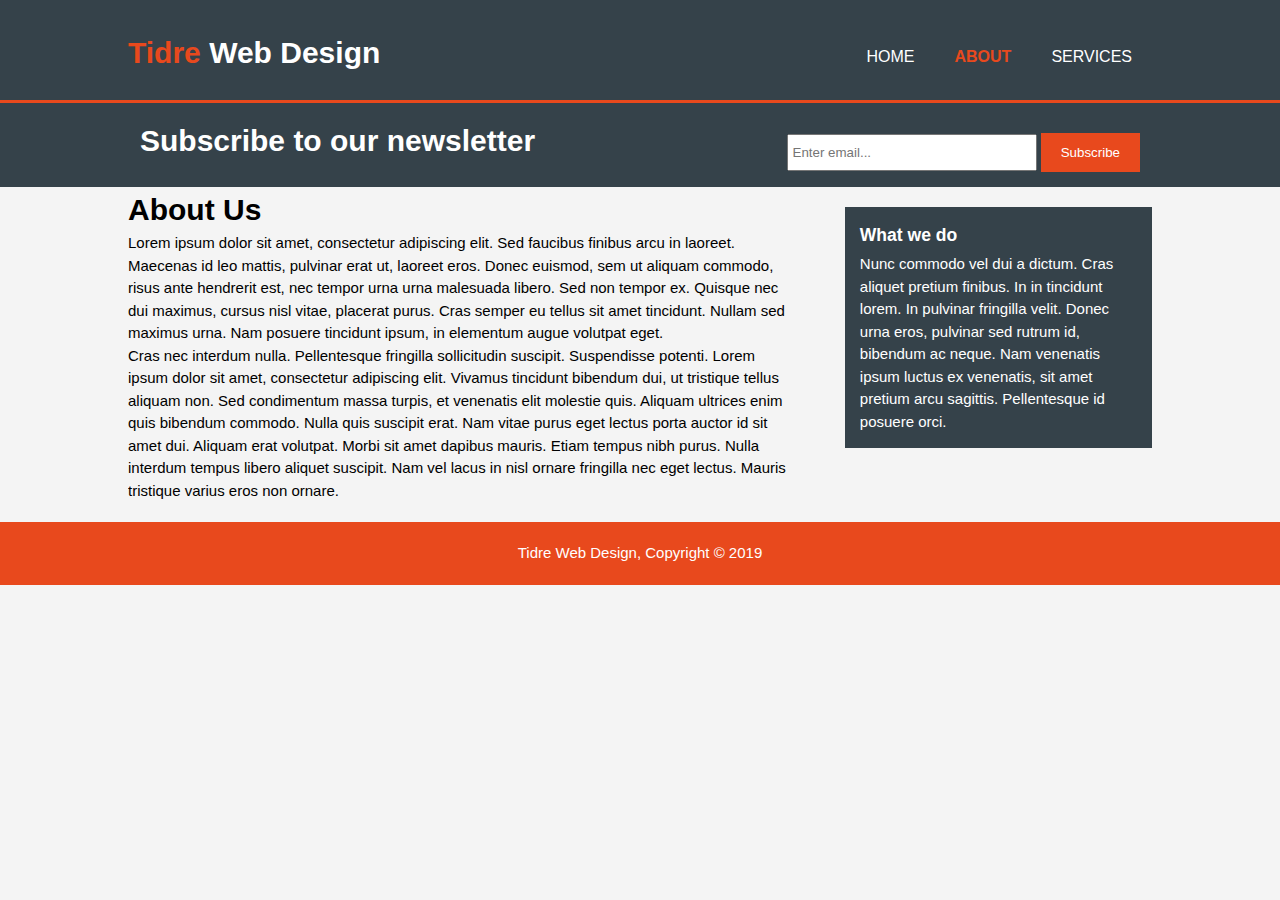
<file: about.html>
<html>
<head>
  <meta charset="utf-8">
  <meta name="viewport" content="width=device-width">
  <meta name="keywords" content="Affordable web design and Professional web design Phoenix AZ">
  <meta name="author" content="Tidre">
  <link rel="stylesheet" href="styles.css">
  <title>Project 1 Website| About</title>
</head>
<body>
<header>
  <div class="container">
    <div id="branding">
      <h1><span class="highlight">Tidre</span> Web Design</h1>
    </div>
    <nav>
      <ul>
        <li><a href="index.html">Home</a></li>
        <li class="current"><a href="about.html">About</a></li>
        <li><a href="services.html">Services</a></li>
      </ul>
    </nav>
  </div>
</header>

<!-- newsletter area -->

<section id="newsletter">
  <div class="container">
    <h1>Subscribe to our newsletter</h1>
    <form>
      <input type="email" placeholder="Enter email...">
      <button type="submit" class="button_1">Subscribe</button>
    </form>
  </div>
</section>

<!-- boxes area -->

<section id="main">
  <div class="container">
  <article id="main-col">
    <h1 class="page-title">About Us</h1>
    <p>Lorem ipsum dolor sit amet, consectetur adipiscing elit. Sed faucibus finibus arcu in laoreet. Maecenas id leo mattis, pulvinar erat ut, laoreet eros. Donec euismod, sem ut aliquam commodo, risus ante hendrerit est, nec tempor urna urna malesuada libero. Sed non tempor ex. Quisque nec dui maximus, cursus nisl vitae, placerat purus. Cras semper eu tellus sit amet tincidunt. Nullam sed maximus urna. Nam posuere tincidunt ipsum, in elementum augue volutpat eget.</p>
    <p>Cras nec interdum nulla. Pellentesque fringilla sollicitudin suscipit. Suspendisse potenti. Lorem ipsum dolor sit amet, consectetur adipiscing elit. Vivamus tincidunt bibendum dui, ut tristique tellus aliquam non. Sed condimentum massa turpis, et venenatis elit molestie quis. Aliquam ultrices enim quis bibendum commodo. Nulla quis suscipit erat. Nam vitae purus eget lectus porta auctor id sit amet dui. Aliquam erat volutpat. Morbi sit amet dapibus mauris. Etiam tempus nibh purus. Nulla interdum tempus libero aliquet suscipit. Nam vel lacus in nisl ornare fringilla nec eget lectus. Mauris tristique varius eros non ornare.</p>
  </article>
  <aside id="sidebar">
    <div class="dark">
    <h3>What we do</h3>
    <p>Nunc commodo vel dui a dictum. Cras aliquet pretium finibus. In in tincidunt lorem. In pulvinar fringilla velit. Donec urna eros, pulvinar sed rutrum id, bibendum ac neque. Nam venenatis ipsum luctus ex venenatis, sit amet pretium arcu sagittis. Pellentesque id posuere orci.</p>
    </div>
  </aside>
  </div>
</section>

<!--footer area  -->

<footer>
  <p>Tidre Web Design, Copyright &copy; 2019</p>
</footer>
</body>
</html>
</file>
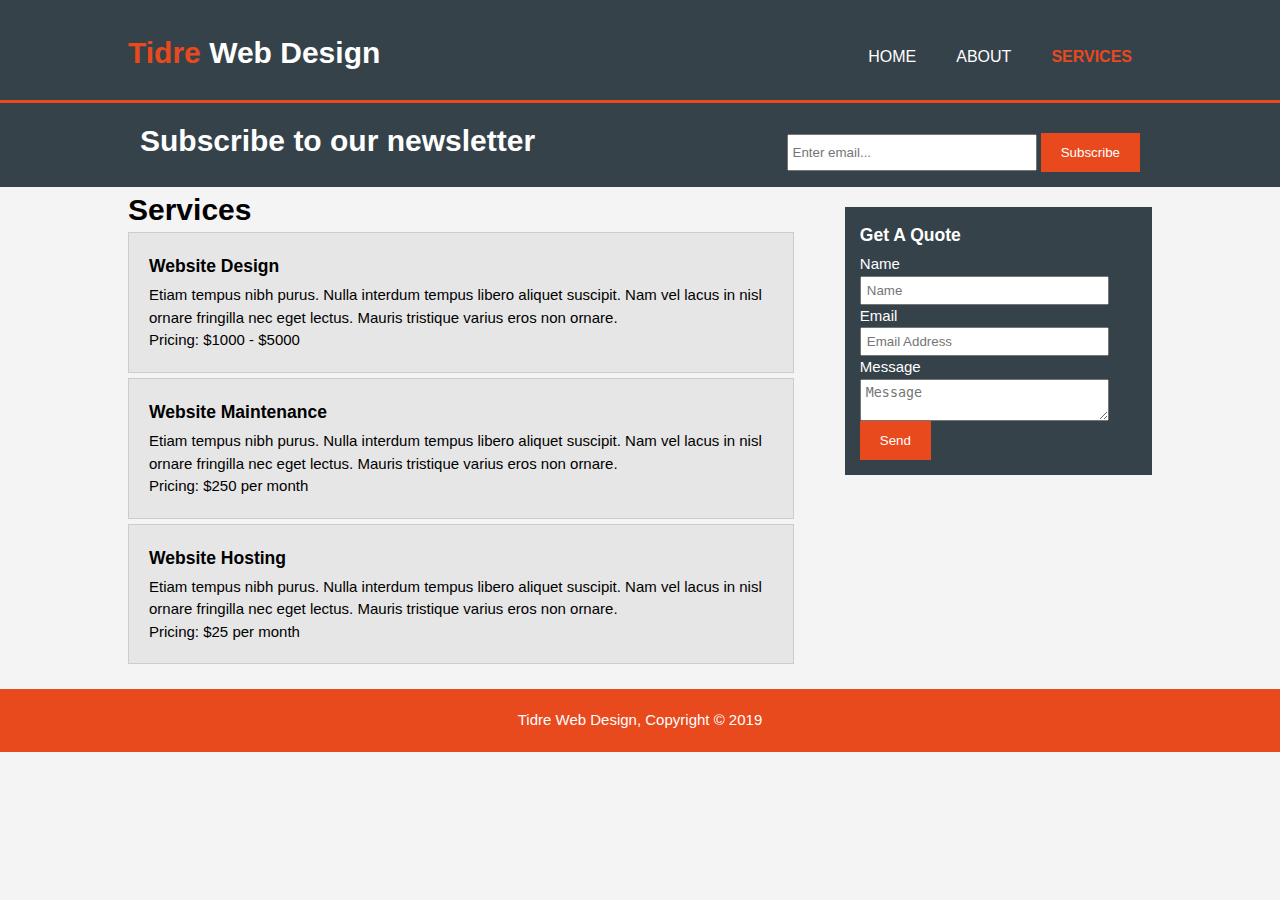
<file: services.html>
<html>
<head>
  <meta charset="utf-8">
  <meta name="viewport" content="width=device-width">
  <meta name="keywords" content="Affordable web design and Professional web design Phoenix AZ">
  <meta name="author" content="Tidre">
  <link rel="stylesheet" href="styles.css">
  <title>Project 1 Website| Services</title>
</head>
<body>
<header>
  <div class="container">
    <div id="branding">
      <h1><span class="highlight">Tidre</span> Web Design</h1>
    </div>
    <nav>
      <ul>
        <li><a href="index.html">Home</a></li>
        <li><a href="about.html">About</a></li>
        <li class="current"><a href="services.html">Services</a></li>
      </ul>
    </nav>
  </div>
</header>

<!-- newsletter area -->

<section id="newsletter">
  <div class="container">
    <h1>Subscribe to our newsletter</h1>
    <form>
      <input type="email" placeholder="Enter email...">
      <button type="submit" class="button_1">Subscribe</button>
    </form>
  </div>
</section>

<!-- boxes area -->

<section id="main">
  <div class="container">
  <article id="main-col">
    <h1 class="page-title">Services</h1>
  <ul id="services">
    <li>
      <h3>Website Design</h3>
      <p>Etiam tempus nibh purus. Nulla interdum tempus libero aliquet suscipit. Nam vel lacus in nisl ornare fringilla nec eget lectus. Mauris tristique varius eros non ornare.</p>
      <p>Pricing: $1000 - $5000</p>
    </li>
    <li>
      <h3>Website Maintenance</h3>
      <p>Etiam tempus nibh purus. Nulla interdum tempus libero aliquet suscipit. Nam vel lacus in nisl ornare fringilla nec eget lectus. Mauris tristique varius eros non ornare.</p>
      <p>Pricing: $250 per month</p>
    </li>
    <li>
      <h3>Website Hosting</h3>
      <p>Etiam tempus nibh purus. Nulla interdum tempus libero aliquet suscipit. Nam vel lacus in nisl ornare fringilla nec eget lectus. Mauris tristique varius eros non ornare.</p>
      <p>Pricing: $25 per month</p>
    </li>
  </ul>
  </article>
  <aside id="sidebar">
    <div class="dark">
    <h3>Get A Quote</h3>
    <form class="quote">
      <div>
      <label>Name</label><br>
      <input type="text" placeholder="Name">
      </div>
      <div>
      <label>Email</label><br>
      <input type="email" placeholder="Email Address">
      </div>
      <div>
      <label>Message</label><br>
      <textarea placeholder="Message"></textarea>
      </div>
      <button class="button_1" type="submit">Send</button>
    </form>
    </div>
  </aside>
  </div>
</section>

<!--footer area  -->

<footer>
  <p>Tidre Web Design, Copyright &copy; 2019</p>
</footer>
</body>
</html>
</file>
<file: styles.css>
/* Global */

*, html, body
{
  margin: 0;
  padding: 0;
}

body{
  font-family: arial, helvetica, sans-serif;
  font-size: 15px;
  line-height: 1.5;
  background-color: #f4f4f4;
}

ul{
  margin: 0;
  padding: 0;
}

.button_1{
  height: 39px;
  background: #e8491d;
  border: none;
  padding-left: 20px;
  padding-right: 20px;
  color: #ffffff;
}

.container{
  width: 80%;
  margin: auto;
  overflow: hidden;
}

.dark{
  padding: 15px;
  background: #35424a;
  color: #ffffff;
  margin-top: 10px;
  margin-bottom: 10px;
}

/* header */

header{
  background: #35424a;
  color: #ffffff;
  padding-top: 30px;
  min-height: 70px;
  border-bottom: #e8491d 3px solid;
}

header a{
  color: #ffffff;
  text-decoration: none;
  text-transform: uppercase;
  font-size: 16px;
}

header ul{
  margin: 0;
  padding: 0;
}
header li{
  float: left;
  display: inline;
  padding: 0 20px 0 20px;
}

header #branding{
  float: left;
}

header #branding h1{
  margin-bottom: 25px;
}

header nav{
  float: right;
  margin-top: 15px;
}

header .highlight, header .current a{
  color: #e8491d;
  font-weight: bold;
}

header a:hover{
  color: #cccccc;
  font-weight: bold;
}

/* showcase */
#showcase{
  min-height: 400px;
  width: 100%;
  background:url(images/background1.jpg);
  text-align: center;
  color: #ffffff;
}

#showcase h1{
  margin-top: 100px;
  font-size: 55px;
  margin-bottom: 10px;
}

#showcase p{
  font-size: 20px;
}

/* newsletter */

#newsletter{
  padding: 15px;
  color: white;
  background: #35424a;
}

#newsletter h1{
float: left;
}

#newsletter form{
  float: right;
  margin-top: 15px;
}

#newsletter input[type=email]{
  padding: 4px;
  height: 37px;
  width: 250px;
}

/* boxes */

#boxes{
  margin-top: 20px;
}

#boxes .box{
  float: left;
  width: 30%;
  padding: 10px;
  text-align: center;
}
.box img{
  height: 100px;
  width: 100px;
  border-radius: 80px;
}

/* sidebar */

aside#sidebar
{
  float: right;
  width: 30%;
  margin-top: 10px;
}

aside#sidebar .quote input, aside#sidebar .quote textarea{
  width: 90%;
  padding: 5px;
}
/* main-col */

article#main-col{
  float: left;
  width: 65%;
}

/* services */

ul#services li{
  list-style: none;
  padding: 20px;
  border: #cccccc solid 1px;
  margin-bottom: 5px;
  background: #e6e6e6;
}

h3{
  padding-bottom: 5px;
}

/* footer */
footer{
  padding: 20px;
  margin-top: 20px;
  color: #ffffff;
  background-color: #e8491d;
  text-align: center;
}

/* medi queries */

@media(max-width: 768px){
  header #branding,
  header nav,
  header nav li,
  #newsletter h1,
  #newsletter form,
  #boxes .box,
  article#main-col,
  aside#sidebar{
    float: none;
    text-align: center;
    width: 100%;
  }
  header{
    padding-bottom: 20px;
  }

  #showcase h1{
    margin-top: 40px;
  }

  #newsletter button, .quote button{
    display: block;
    width: 100%;
  }

  #newsletter form input[type="email"], .quote input, .quote textarea{
    width: 100%;
    margin-bottom: 5px;
  }
}
</file>
